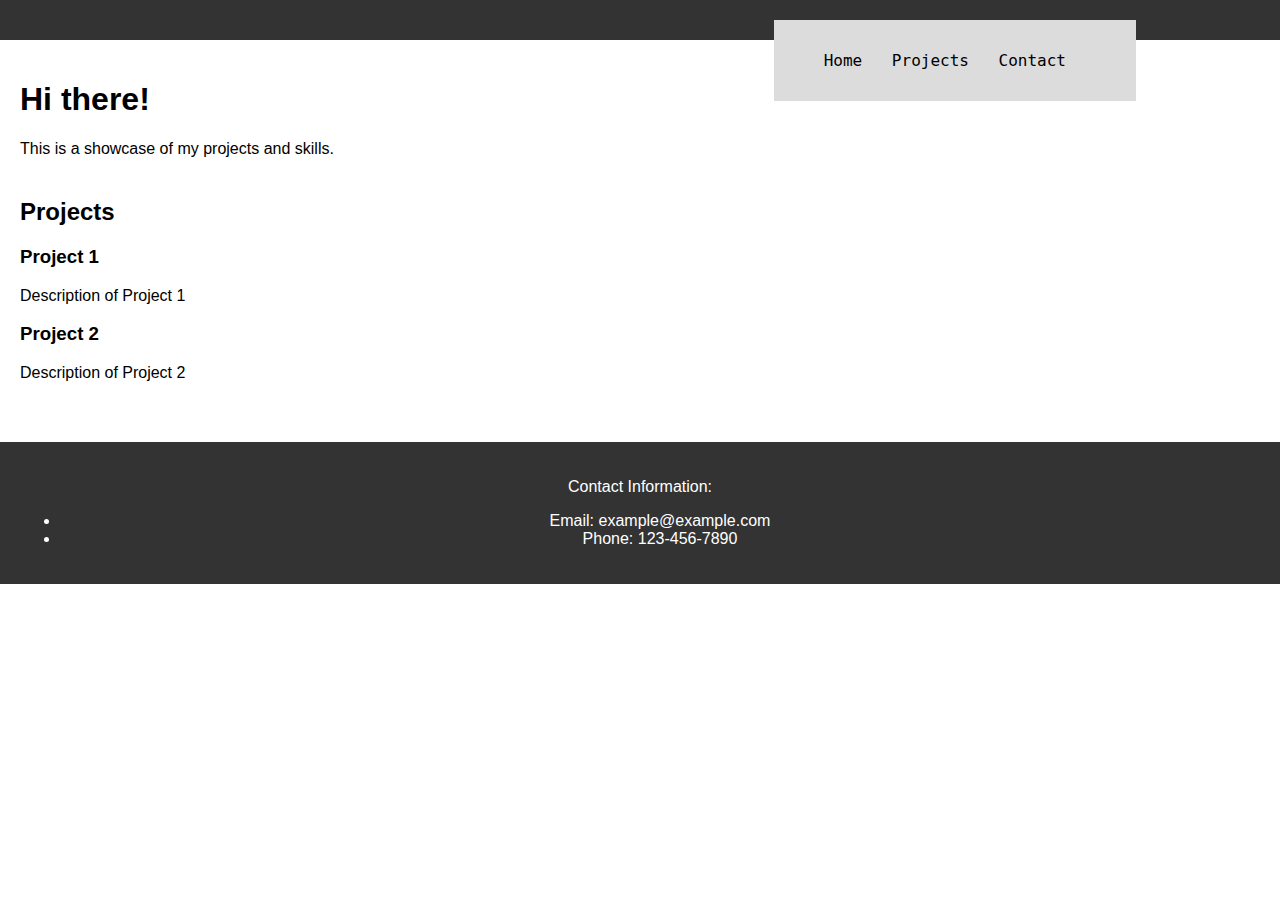
<file: Exercise/index.html>
<!DOCTYPE html>
<html lang="en">
<head>
    <meta charset="UTF-8">
    <meta name="viewport" content="width=device-width, initial-scale=1.0">
    <title>My Portfolio</title>
    <link rel="stylesheet" href="styles.css">
</head>
<body>

    <header>
        <nav class="nav-panel">
            <ul>
                <li><a href="#home">Home</a></li>
                <li><a href="#projects">Projects</a></li>
                <li><a href="#contact">Contact</a></li>
            </ul>
        </nav>
    </header>

    <main>
        <section id="home">
            <h1>Hi there!</h1>
            <p>This is a showcase of my projects and skills.</p>
        </section>

        <section id="projects">
            <h2>Projects</h2>
            <div class="project">
                <h3>Project 1</h3>
                <p>Description of Project 1</p>
            </div>
            <div class="project">
                <h3>Project 2</h3>
                <p>Description of Project 2</p>
            </div>
            <!-- Add more project divs as needed -->
        </section>
    </main>

    <footer id="contact">
        <p>Contact Information:</p>
        <ul>
            <li>Email: example@example.com</li>
            <li>Phone: 123-456-7890</li>
        </ul>
    </footer>

</body>
</html>
</file>
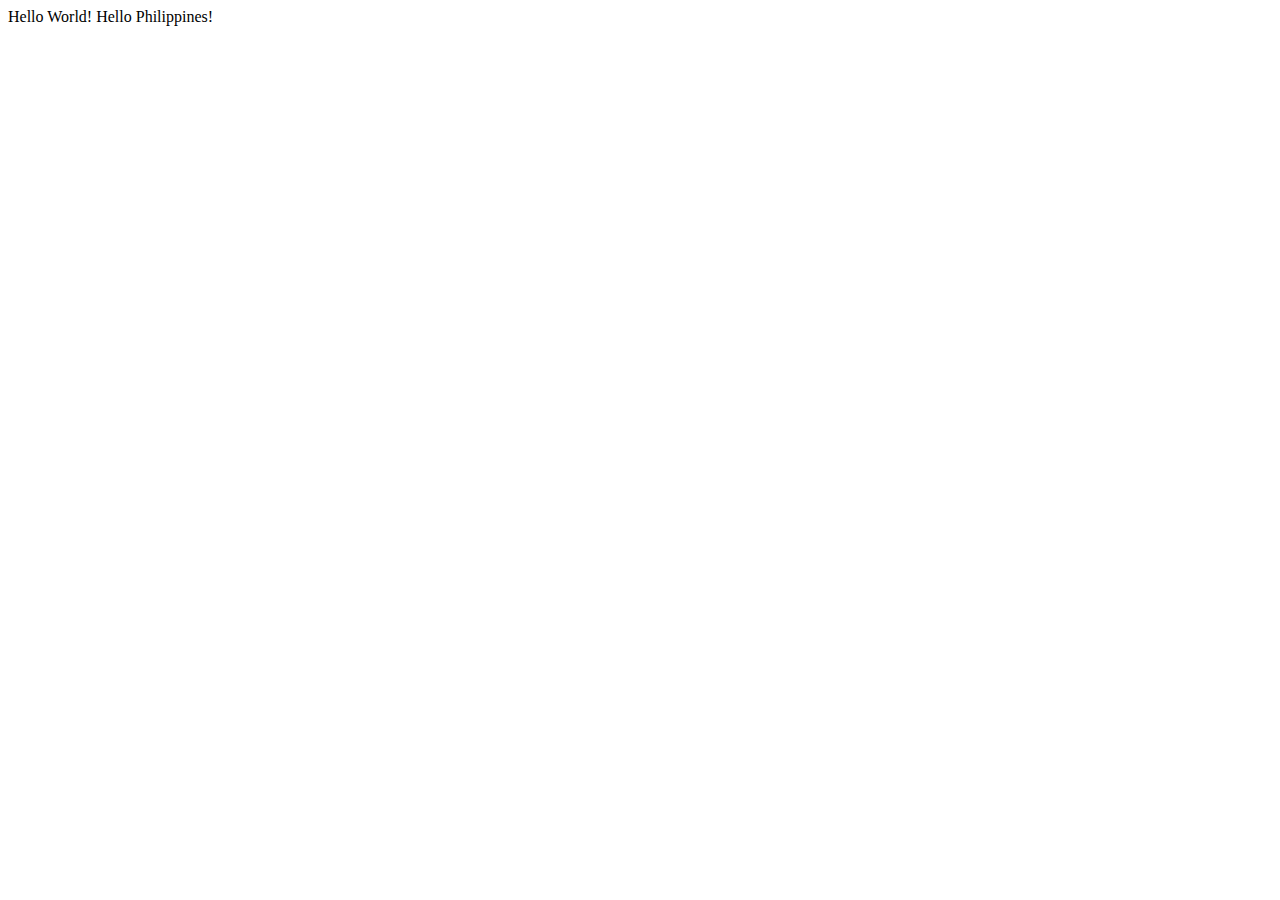
<file: Day 2 - Git & Github/HTML/index.html>
<!DOCTYPE html>
<html lang="en">
<head>
    <meta charset="UTF-8">
    <meta name="viewport" content="width=device-width, initial-scale=1.0">
    <title>HyperText Markup Language</title>
</head>
<body>
    Hello World!
    Hello Philippines!
</body>
</html>
</file>
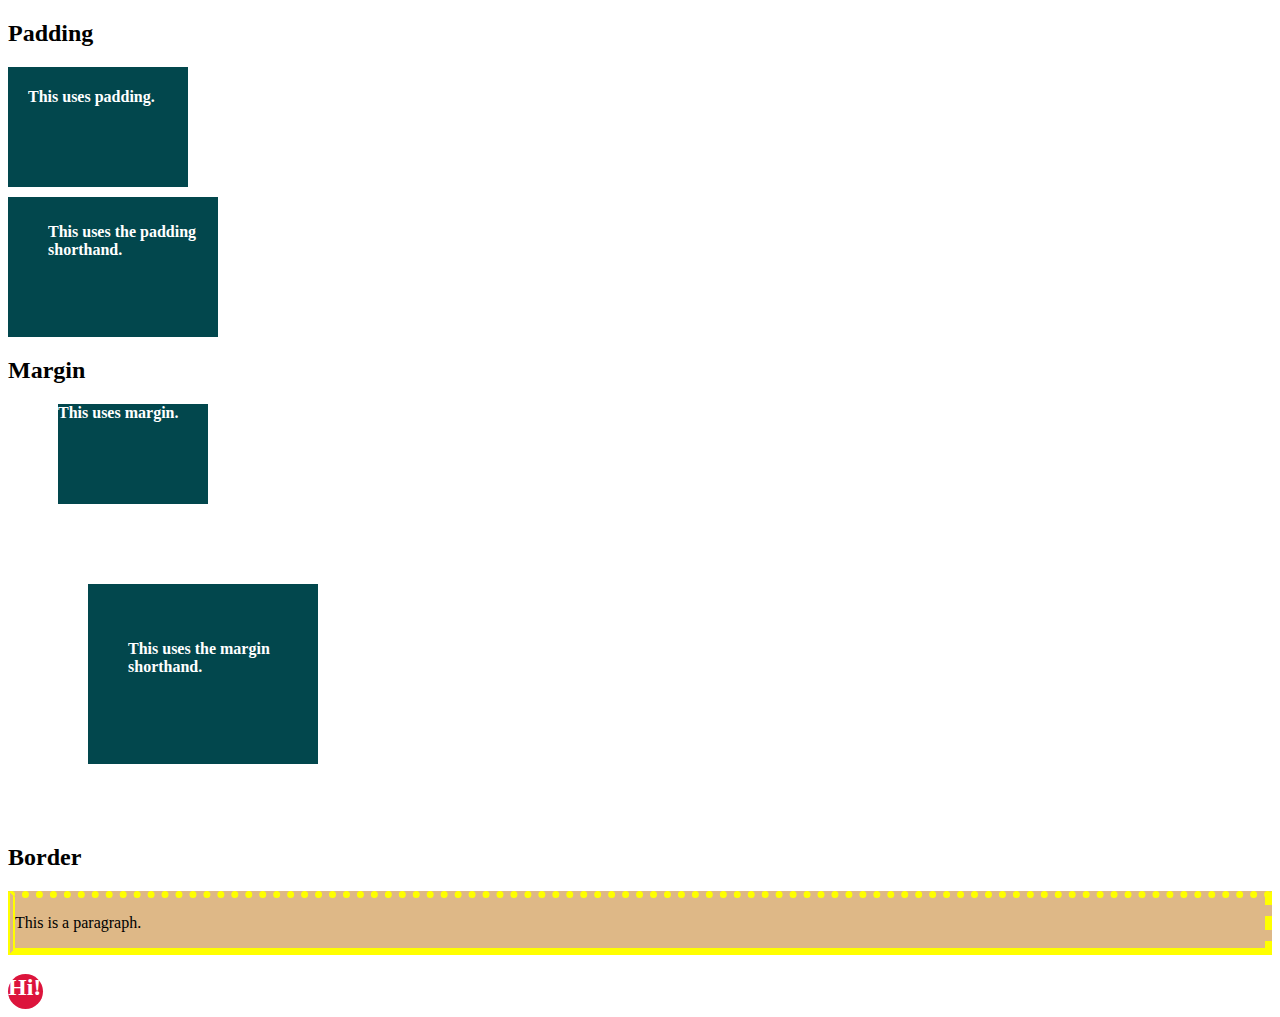
<file: Day 4 - CSS Basic/Box Model/index.html>
<!DOCTYPE html>
<html>
    <head>
        <style>
        /* Inline Styles */
        .box {
        background-color: #02474d;
        height: 100px;
        width: 150px;
        color: white;
        font-weight: bolder;
        margin-bottom: 10px;
        }

        </style>
        <link rel="stylesheet" href="styles.css">
    </head>
    <body>
        <h2>Padding</h2>
        <div class="box box1">
            <p>This uses padding.</p>
        </div>

        <div class="box box2">
            <p>This uses the padding shorthand.</p>
        </div>

        <h2>Margin</h2>
        <div class="box box3">
            <p class="parag1">This uses margin.</p>
        </div>

        <div class="box box4">
            <p class="parag2">This uses the margin shorthand.</p>
        </div>

        <h2>Border</h2>
        <div class="mix-borders">
            <p class="my-parag"> This is a paragraph. </p>
        </div>

        <div class="circle-container">
            <h2> Hi! </h2>
        </div>

    </body>
</html>
</file>
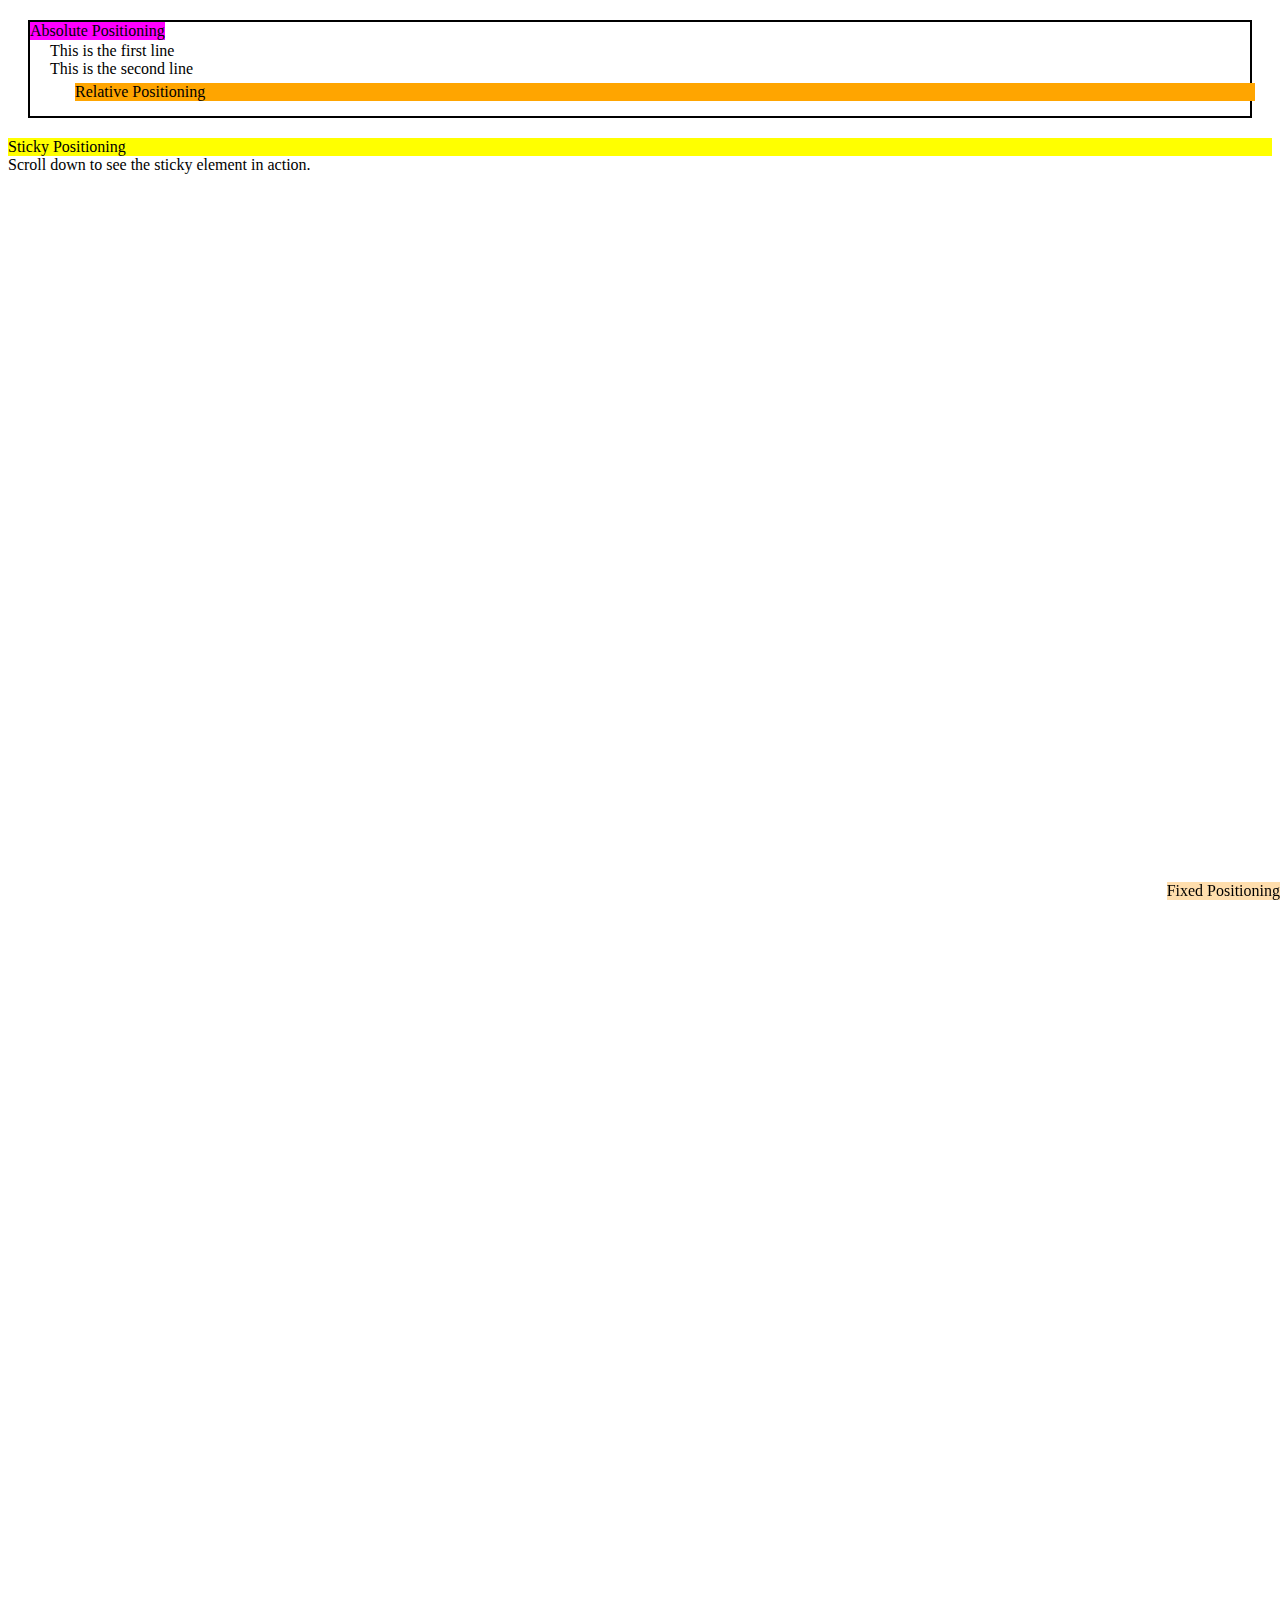
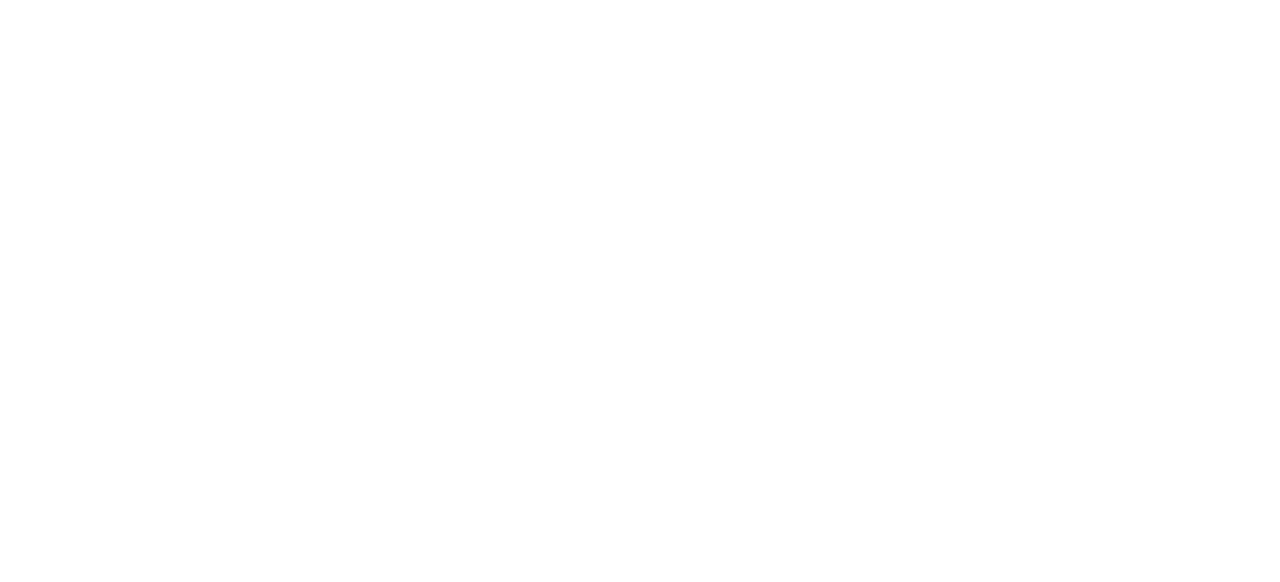
<file: Day 4 - CSS Basic/Positioning/index.html>
<!DOCTYPE html>
<html lang="en">
<head>
    <meta charset="UTF-8">
    <meta name="viewport" content="width=device-width, initial-scale=1.0">
    <title>Positioning Example</title>
    <style>
        /* Ancestor Element */
        .ancestor {
            position: relative;
            border: 2px solid #000;
            padding: 20px;
            margin: 20px;
        }
        
    </style>
    <link rel="stylesheet" href="styles.css">
</head>
<body>
    <div class="ancestor">
        <div>This is the first line</div>
        <div>This is the second line</div> 
        <div class="relative">Relative Positioning</div>
        <div class="absolute">Absolute Positioning</div>
        <div class="fixed">Fixed Positioning</div>
    </div>
    <div class="sticky">Sticky Positioning</div>
   <div style="height: 2000px;">Scroll down to see the sticky element in action.</div>
  <br>
</body>
</html>
</file>
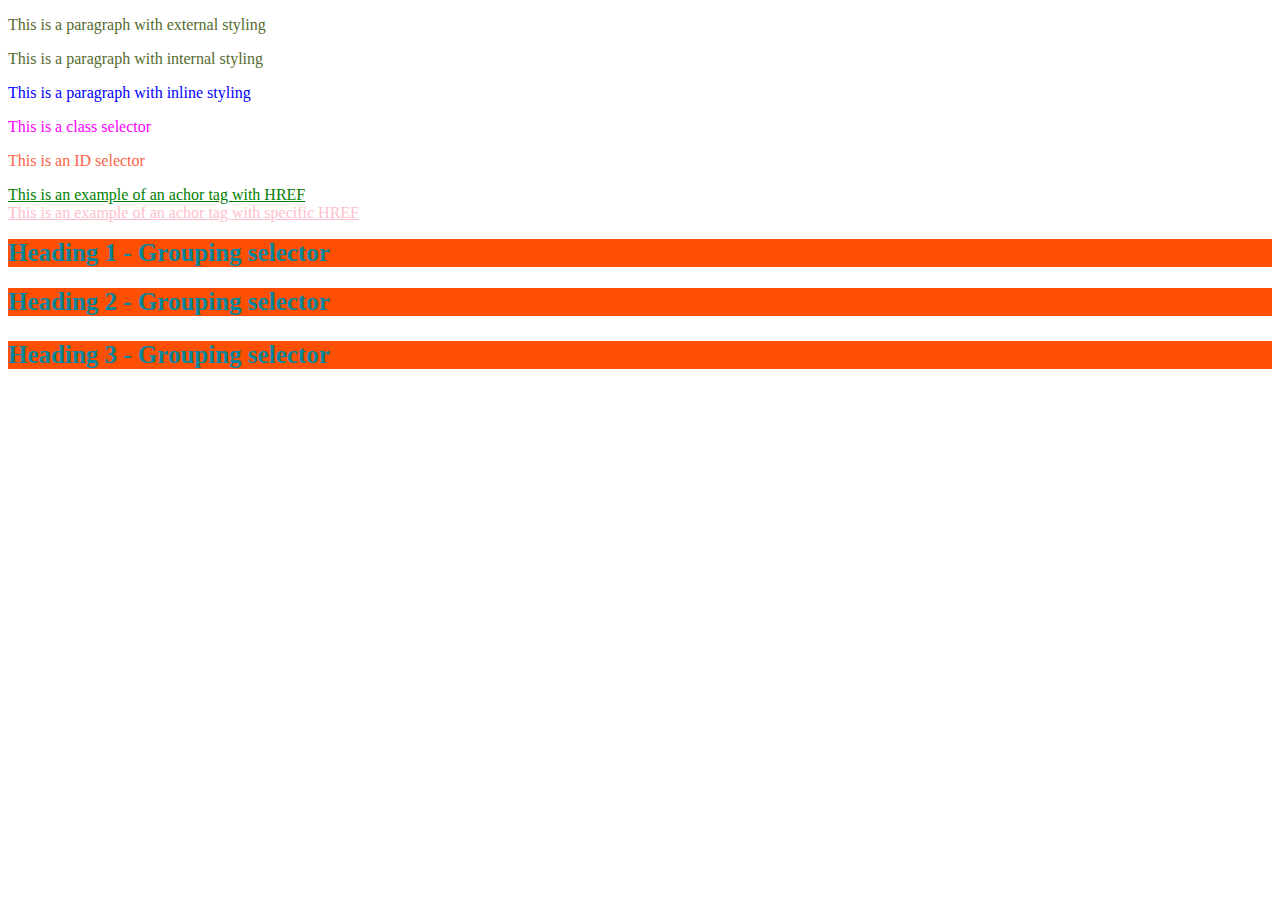
<file: Day 4 - CSS Basic/Selectors/index.html>
<!DOCTYPE html>
<html lang="en">
<head>    
    <meta charset="UTF-8">
    <meta name="viewport" content="width=device-width, initial-scale=1.0">
    <title>CSS Basic</title>

    <link rel="stylesheet" href="styles.css">

    <style>
        p {
            color: darkolivegreen;
        }
    </style>
</head>

<body>
    <p>This is a paragraph with external styling</p>

    <p>This is a paragraph with internal styling</p>

    <p style="color: blue;">This is a paragraph with inline styling</p>

    <p class="class-example">This is a class selector</p>

    <p id="id-example">This is an ID selector</p>

    <a href="http://www.youtube.com">This is an example of an achor tag with HREF</a>
    <br>

    <a href="http://www.google.com">This is an example of an achor tag with specific HREF</a>

    <h1 class="heading1">Heading 1 - Grouping selector</h1>

    <h2 id="heading2">Heading 2 - Grouping selector</h2>

    <h3>Heading 3 - Grouping selector</h3>

    
    
</body>
</html>
</file>
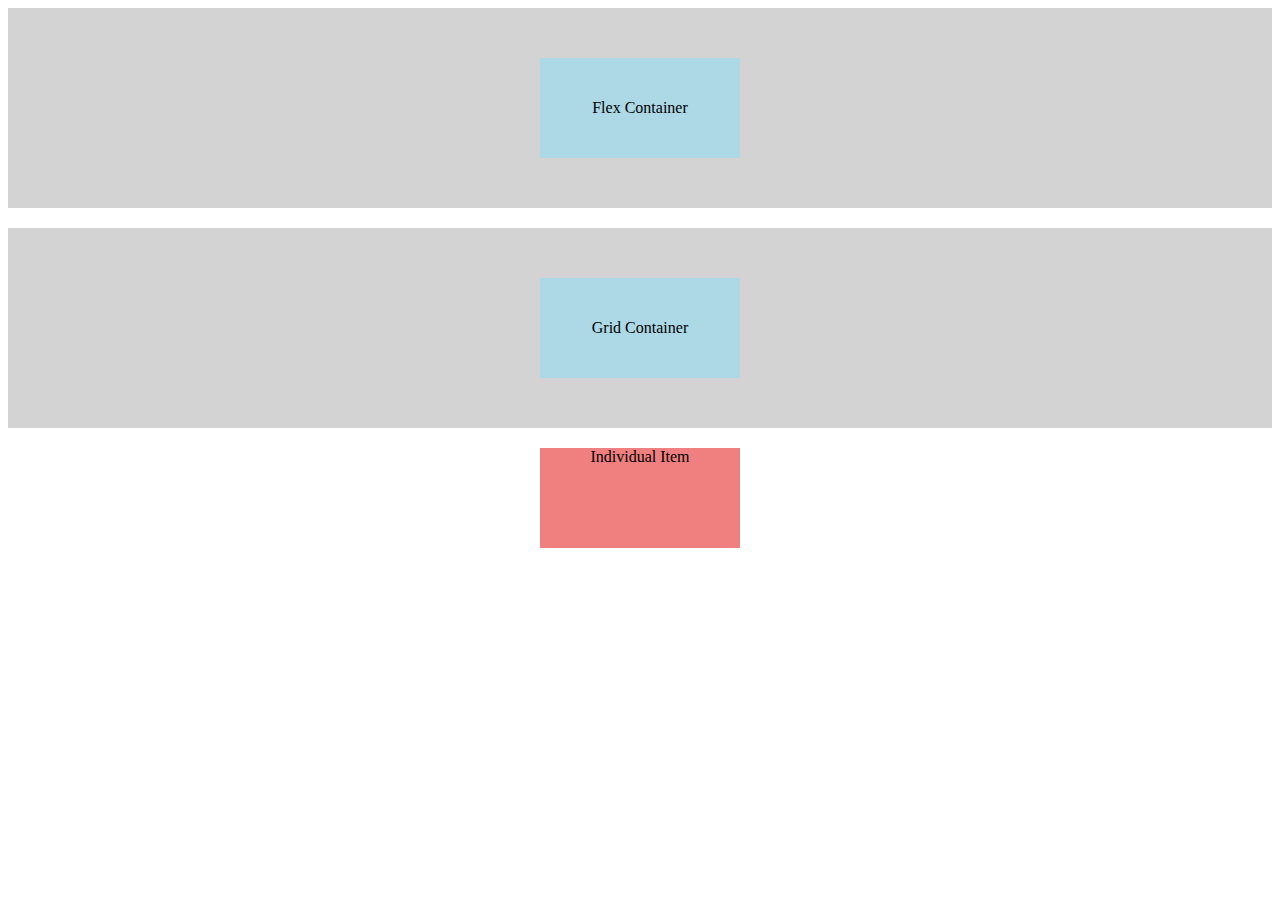
<file: Day 5 CSS/Catering-Div/index.html>
<!DOCTYPE html>
<html lang="en">
<head>
  <meta charset="UTF-8">
  <meta name="viewport" content="width=device-width, initial-scale=1.0">
  <title>Centering Methods</title>
  <style>
    /* Internal CSS */
    .flex-container {
      height: 200px;
      background-color: lightgray;
      margin-bottom: 20px;
    }

    .grid-container {
      height: 200px;
      background-color: lightgray;
      margin-bottom: 20px;
    }

    .centered-div {
      width: 200px;
      height: 100px;
      background-color: lightblue;
      display: flex;
      justify-content: center;
      align-items: center;
    }

    .individual-item {
      width: 200px;
      height: 100px;
      background-color: lightcoral;
      margin-bottom: 20px;
    }
  </style>
  <link rel="stylesheet" href="styles.css"> <!-- External CSS -->
</head>
<body>
  <div class="flex-container">
    <div class="centered-div">
      Flex Container
    </div>
  </div>

  <div class="grid-container">
    <div class="centered-div">
      Grid Container
    </div>
  </div>

  <div class="individual-item">
    Individual Item
  </div>
</body>
</html>
</file>
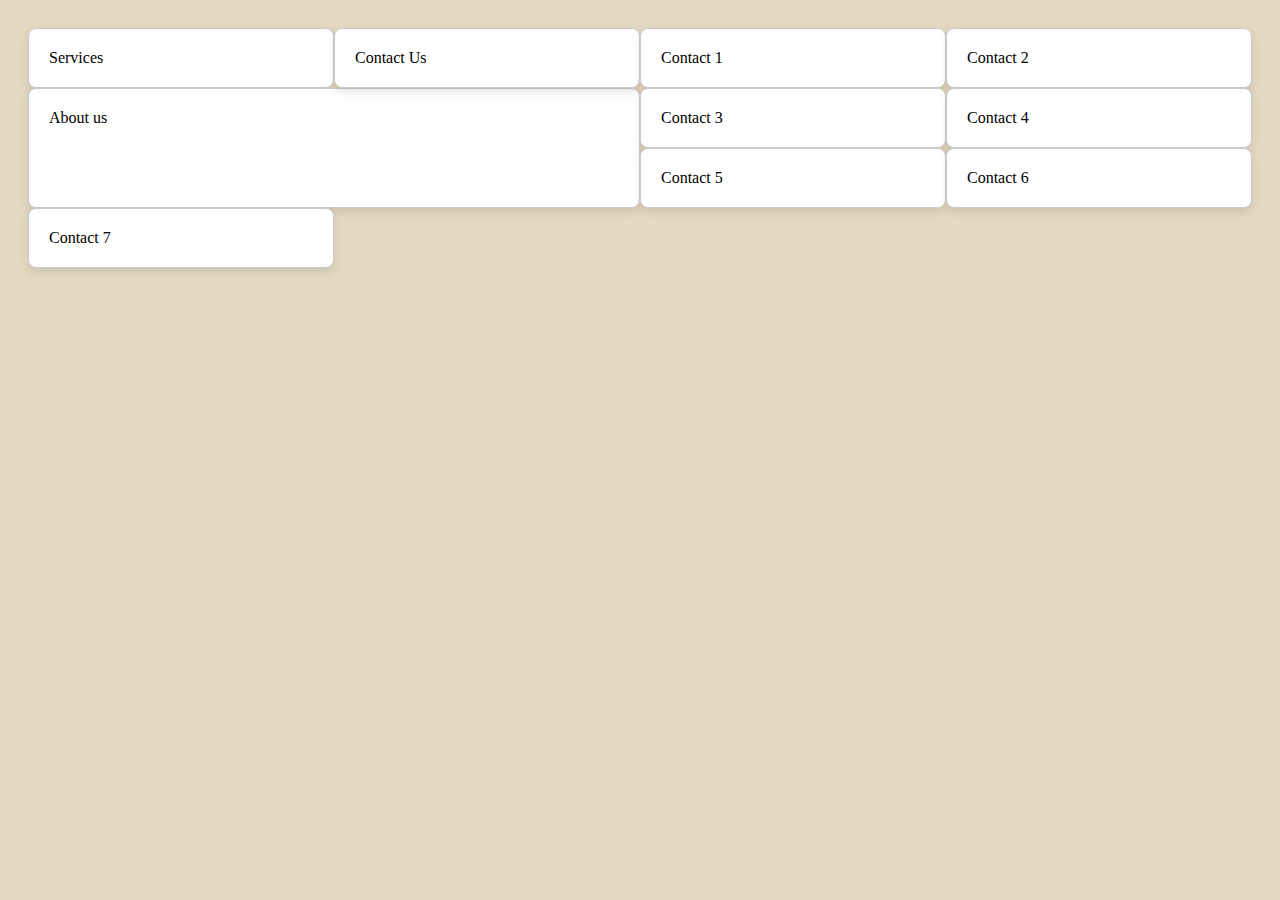
<file: Day 5 CSS/Grid/index.html>
<!DOCTYPE html>
<html lang="en">
<head>
<meta charset="UTF-8">
<meta name="viewport" content="width=device-width, initial-scale=1.0">
<title>CSS Grid Sample</title>
<style>
  html {
  font-size: 16px;
  }
  body {
    background-color: #e3d9c1;
  }

  .gridContainer {
    padding: 20px;
  }

  .gridItem {
    background-color: #fff;
    border: 1px solid #ccc;
    border-radius: 8px;
    padding: 20px;
    box-shadow: 0 4px 8px rgba(0, 0, 0, 0.1);
    transition: transform 0.3s ease;
  }

  .gridItem:hover {
    transform: translateY(-5px);
    box-shadow: 0 8px 16px rgba(0, 0, 0, 0.1);
  }
</style>
<link rel="stylesheet" href="styles.css">
</head>
<body>
<div class="gridContainer">
  <div class="gridItem gridItem1">Services</div>
  <div class="gridItem gridItem2">About us</div>
  <div class="gridItem gridItem3">Contact Us</div>
  <div class="gridItem gridItem4">Contact 1</div>
  <div class="gridItem gridItem5">Contact 2</div>
  <div class="gridItem gridItem6">Contact 3</div>
  <div class="gridItem gridItem7">Contact 4</div>
  <div class="gridItem gridItem8">Contact 5</div>
  <div class="gridItem gridItem9">Contact 6</div>
  <div class="gridItem gridItem10">Contact 7</div>
</div>
</body>
</html>
</file>
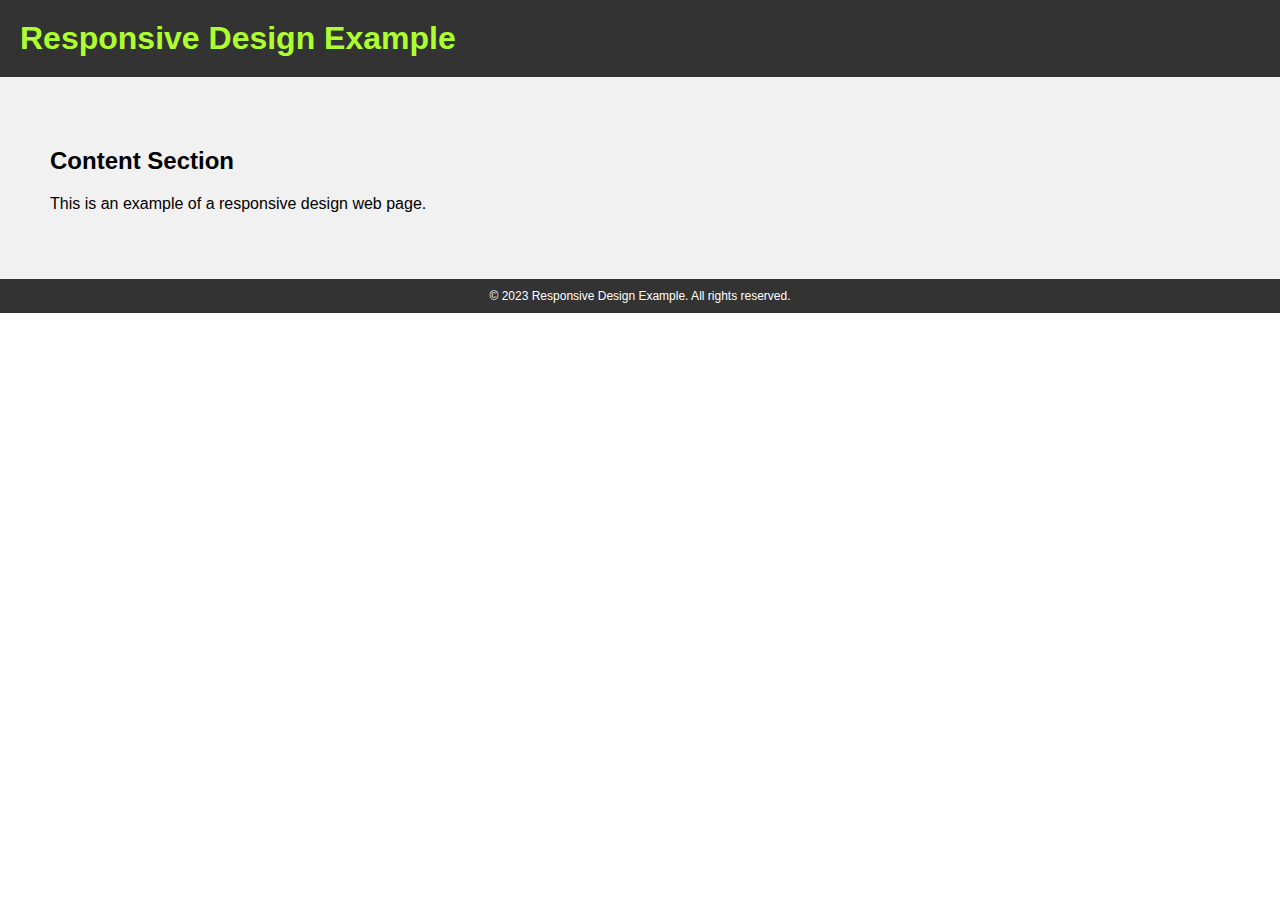
<file: Day 5 CSS/Media-Query/index.html>
<!DOCTYPE html>
<html>
<head>
  <title>Responsive Design Example</title>
  <link rel="stylesheet" href="styles.css">
</head>
<body>
  <header>
    <h1>Responsive Design Example</h1>
  </header>
  <section>
    <h2>Content Section</h2>
    <p>This is an example of a responsive design web page.</p>
  </section>
  <footer>
    <p>&copy; 2023 Responsive Design Example. All rights reserved.</p>
  </footer>
</body>
</html>
</file>
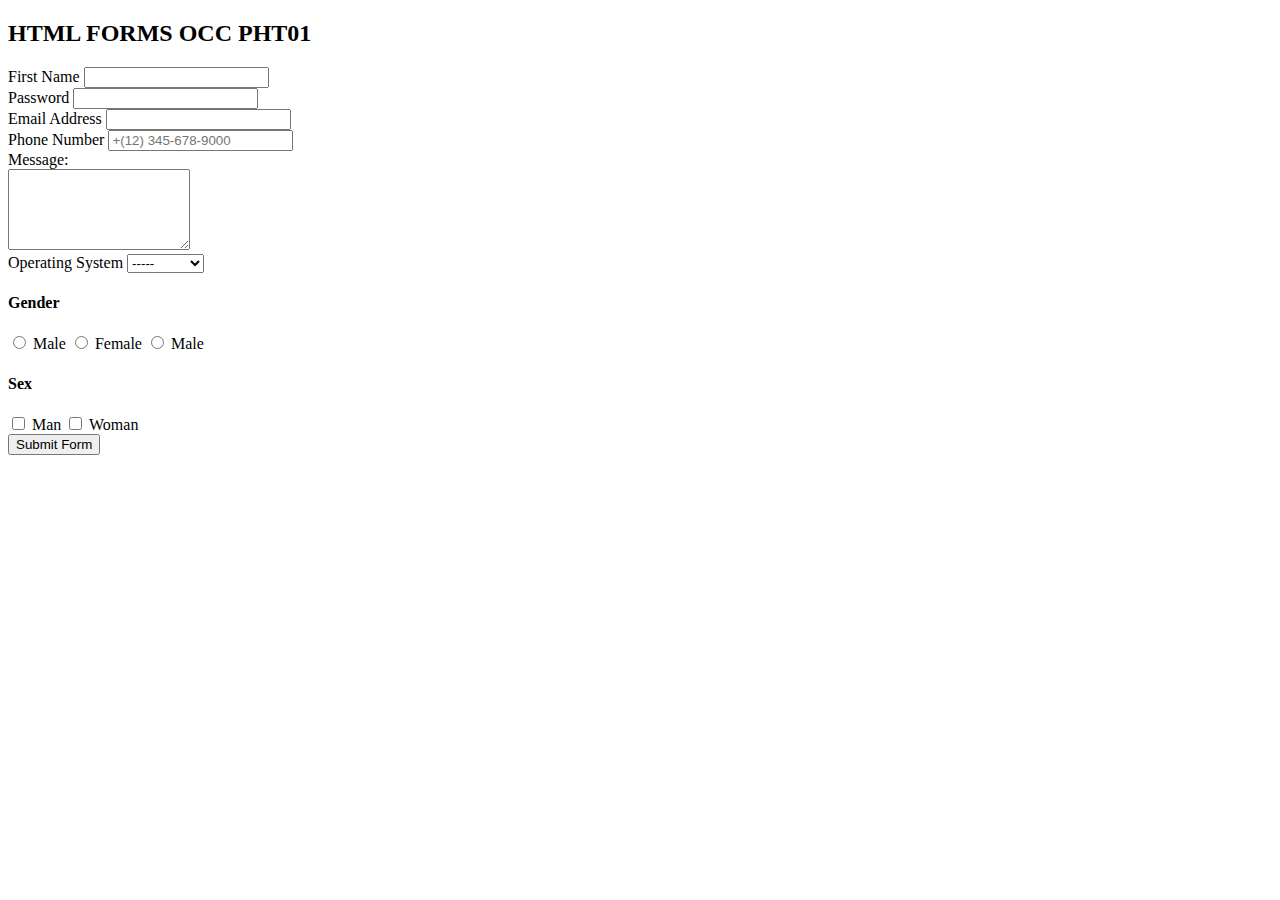
<file: DAY 3 HTML/FORMS/forms.html>
<!DOCTYPE html>
<html lang="en">
<head>
    <meta charset="UTF-8">
    <meta name="viewport" content="width=device-width, initial-scale=1.0">
    <title>HTML FORMS</title>
</head>
<body>
    <h2>HTML FORMS OCC PHT01</h2>
    <form>
        <label for="fname">First Name</label>
        <input type="text" name="fname" id="fname" required/>
        <br>

        <label for="password">Password</label>
        <input type="text" name="password" id="password" required/>
        <br>

        <label for="email">Email Address</label>
        <input type="text" name="email" id="email"/>
        <br>

        <label for="phone number">Phone Number</label>
        <input type="tel" name="phone number" id="phone number" pattern="\+\(\d{2}\) \d{3}-\d{3}-\d{4}" placeholder="+(12) 345-678-9000">
        <br>

        <label for="message">Message:</label>
        <br>
        <textarea name="message" id="message" rows="5" cols="20"></textarea>
        <br>

        <label for="operating system">Operating System</label>
        <select name="operating system" id="operating system">
        <option value="none">-----</option>
        <option value="windows">Windows</option>
        <option value="mac">Mac</option>
        <option value="linux">Linux</option>
        <option value="solaris">Solaris</option>
        <option value="freebsd">FreeBSD</option>
        </select>
        <br>

        <h4>Gender</h4>
        <input type="radio" name="gender" id="male">
        <label for="male">Male</label>
        <input type="radio" name="gender" id="female">
        <label for="female">Female</label>
        <input type="radio" name="gender" id="lgbtq">
        <label for="male">Male</label>
        <br>

        <h4>Sex</h4>
        <input type="checkbox" name="sex" id="man" value="man">
        <label for="man">Man</label>
        <input type="checkbox" name="sex" id="woman" value="woman">
        <label for="woman">Woman</label>
        <br>

        <button type="submit">Submit Form</button>


    </form>
    
</body>
</html>
</file>
<file: Exercise/styles.css>
/* styles.css */

body {
    font-family: Arial, sans-serif;
    margin: 0;
    padding: 0;
}

header {
    background-color: #333;
    color: #fff;
    padding: 20px;
}

.nav-panel {
    background-color: gainsboro;
    float: right;
    padding: 15px 50px;
    margin-right: 10%;
    font-family: "Lucida Console", "Courier New bold", monospace;

}


nav ul {
    list-style-type: none;
    padding: 0;
}

nav ul li {
    display: inline;
    margin-right: 20px;
}

nav ul li a {
    text-decoration: none;
    color: black;
    font-weight: 100;
}

.home {
    margin: 10%;
}

main {
    padding: 20px;
}

section {
    margin-bottom: 40px;
}

footer {
    background-color: #333;
    color: #fff;
    padding: 20px;
    text-align: center;
}
</file>
<file: Day 4 - CSS Basic/Box Model/styles.css>
.box1 {
    padding-top: 5px;
    padding-right: 10px;
    padding-left: 20px;
    padding-bottom: 15px;
}

.box2 {
    padding: 10px 20px 30px 40px;
}

.box3 {
    margin-top: 5px;
    margin-right: 10px;
    margin-bottom: 40px;
    margin-left: 50px;
}

.box4 {
    margin: 80px;
    padding: 40px;
}

.box {
    border: 2px sandybrown solidl
}

.mix-borders {
    background-color: burlywood;
    border-style: dotted dashed solid double;
    border-width: 7px;
    border-color: yellow;
}

.circle-container {
    background-color: crimson;
    height: 35px;
    width: 35px;
    border-radius: 50%;
    color: white;
}
</file>
<file: Day 4 - CSS Basic/Positioning/styles.css>
.relative {
    background-color: orange;
    position: relative;
    top: 5px;
    left: 25px;

}

.absolute {
    background-color: magenta;
    position: absolute;
    top: 0px;
    left: 0px;
}

.fixed {
    background-color: navajowhite;
    position: fixed;
    bottom: 0px;
    right: 0px;
}

.sticky {
    background-color: yellow;
    position: sticky;
    position: -webkit-sticky;
    top: 0px;
    right: 0px;
}
</file>
<file: Day 4 - CSS Basic/Selectors/styles.css>
/* This is how you write a comment */

/* Element Selector */

p {
    color: brown;
}

p {
    color: red;
}

/* Class selector */
.class-example {
    color: fuchsia;
}

/* ID selector */
#id-example {
    color: tomato;
}

/* Attribute selector */
/* Targetting an anchor tag with specific href value */

a[href] {
    color: green;
}

a[href="http://www.google.com"] {
    color: pink;
}

/* Grouping selector */

h1,h2,h3 {
    color: lightblue;
    font-size: 25px;
    background-color: cadetblue;
}

.heading1, #heading2, h3 {
    background-color: #fe4f02;
    color: #04859c;
    
}

/* Psuedo-Class Selector */

.heading1:hover {
    background-color: #04859c;
}
</file>
<file: Day 5 CSS/Catering-Div/styles.css>
/* How to center the element on DIV container */
.flex-container {
    display: flex;    
    justify-content: center;
    align-items: center;
}

.grid-container {
    display: grid;
    place-items: center;
}

.individual-item {
    text-align: center;
    margin: auto;
}
</file>
<file: Day 5 CSS/Grid/styles.css>
/* Grid AUTO */
/* .gridContainer {
    display: grid;
    grid-template-columns: auto auto auto;
    grid-template-rows: 100px 150px 100px;
} */

/* Grid Pixel */
/* .gridContainer {
    display: grid;
    grid-template-columns: 300px 250px 100px 100px;
    grid-template-rows: auto;
} */


/* Grid % */
/* .gridContainer {
    display: grid;
    grid-template-columns: 50% 20% 15% 15%;
    grid-template-rows: auto;
} */

/* Grid Fractions */
/* .gridContainer {
    display: grid;
    grid-template-columns: repeat(5, 1fr);
    grid-template-rows: auto;
    gap: 1rem;
    font-size: 18px;
} */

/*  */
.gridContainer {
    display: grid;
    grid-template-columns: repeat(4, 1fr);
    grid-template-rows: auto;
}

/* Grid Area */
.gridItem2 {
    grid-area: 2/1/4/3;
}
</file>
<file: Day 5 CSS/Media-Query/styles.css>
/* General Styles */
body {
    font-family: Arial, sans-serif;
    margin: 0;
    padding: 0;
}

header {
    background-color: #333333;
    padding: 20px;
}

h1 {
    color: #ffffff;
    margin: 0;
}

section {
    padding: 50px;
    background-color: #f1f1f1;
}

footer {
    background-color: #333333;
    padding: 10px;
    text-align: center;
}

footer p {
    color: #ffffff;
    font-size: 12px;
    margin: 0;
}

/* Max width 481px for mobile phones */
@media screen and (max-width: 480px){
    h1{
        color: green;
    }
}

/* Max width 481-768 for tablet */
@media screen and (max-width: 768px) {
    h1 {
        color: green;
    }
}


/* Max width 481-768 for tablet */
@media screen and (max-width: 768px) {
    h1 {
        color: red;
    }
}


@media screen and (min-width: 1025px) and (max-width: 1200px){
    h1{
        color: cyan
    }
}

@media screen and (min-width: 1201px){
    h1{
        color: lightcyan
    }
}

@media (orientation: landscape){
    h1 {
        color: greenyellow;
    }
}
</file>
